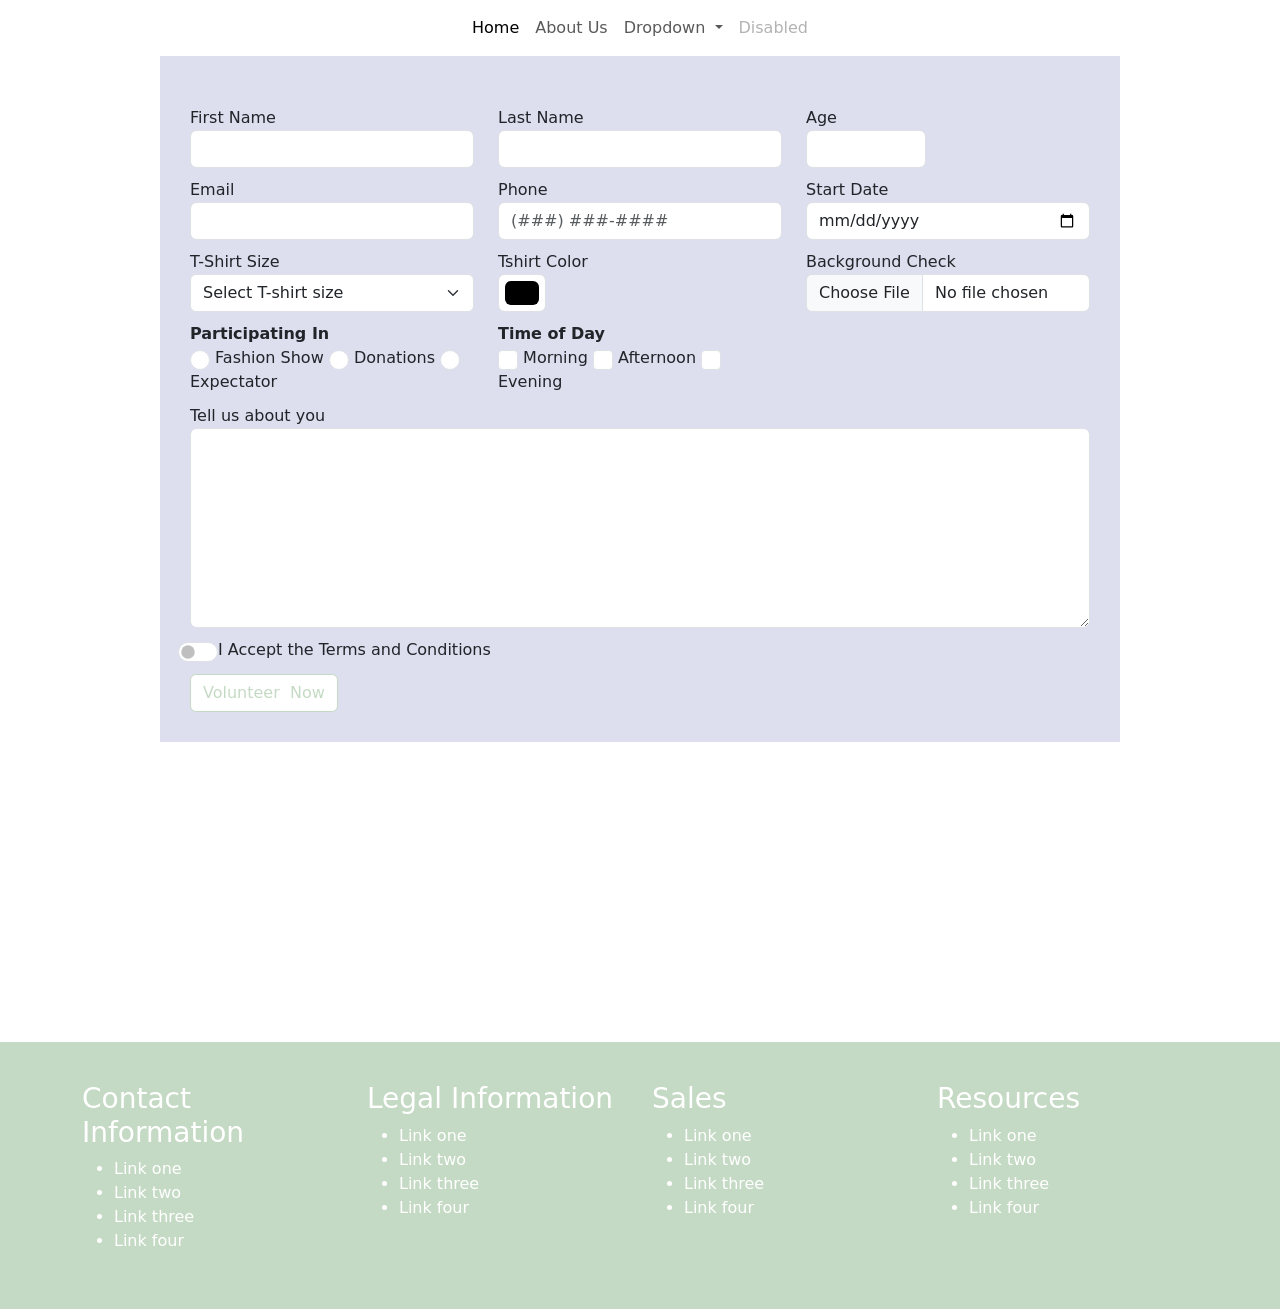
<file: form.html>
<!DOCTYPE html>
<html lang="en">
  <head>
    <meta charset="UTF-8" />
    <meta name="viewport" content="width=device-width, initial-scale=1.0" />
    <title>Raul's Modeling Page</title>

    <!-- Bootstrap CDN CSS -->
    <link href="https://cdn.jsdelivr.net/npm/bootstrap@5.3.3/dist/css/bootstrap.min.css" rel="stylesheet" integrity="sha384-QWTKZyjpPEjISv5WaRU9OFeRpok6YctnYmDr5pNlyT2bRjXh0JMhjY6hW+ALEwIH" crossorigin="anonymous" />

    <!-- Font Awesome CDN CSS -->
    <link rel="stylesheet" href="https://cdnjs.cloudflare.com/ajax/libs/font-awesome/6.7.2/css/all.min.css" integrity="sha512-Evv84Mr4kqVGRNSgIGL/F/aIDqQb7xQ2vcrdIwxfjThSH8CSR7PBEakCr51Ck+w+/U6swU2Im1vVX0SVk9ABhg==" crossorigin="anonymous" referrerpolicy="no-referrer" />

    <!-- Local CSS -->
    <link href="css/form.css" rel="stylesheet" />

    <style>
      h1 {
        display: none;
      }
    </style>
  </head>
  <body>
    <!-- begin header -->
    <header-component></header-component>
    <!-- end header -->

    <main>
      <!-- Begin Form -->
      <div class="web-form">
        <form class="needs-validation" data-netlify="true" novalidate>
          <div class="row">
            <!-- first name -->
            <div class="col-12 col-xxs-12 col-xs-12 col-md-4 col-lg-4 col-xl-4 col-xxl-4">
              <label for="first-name">First Name</label>
              <input type="text" id="first-name" name="firstName" class="form-control" />
            </div>

            <!-- last name -->
            <div class="col-12 col-xxs-12 col-xs-12 col-md-4 col-lg-4 col-xl-4 col-xxl-4">
              <label for="last-name">Last Name</label>
              <input type="text" id="last-name" name="lastName" class="form-control" />
            </div>

            <!-- Age - number -->
            <div class="col-12 col-xxs-12 col-xs-12 col-md-4 col-lg-4 col-xl-4 col-xxl-4">
              <label for="age">Age</label>
              <input type="number" name="age" id="age" min="18" max="120" class="form-control" />
            </div>

            <!-- Email - email -->
            <div class="col-12 col-xxs-12 col-xs-12 col-md-4 col-lg-4 col-xl-4 col-xxl-4">
              <label for="email">Email</label>
              <input type="email" name="email" id="email" class="form-control" />
            </div>

            <!-- phone -->
            <div class="col-12 col-xxs-12 col-xs-12 col-md-4 col-lg-4 col-xl-4 col-xxl-4">
              <label for="phone">Phone</label>
              <input type="text" name="phone" id="phone" placeholder="(###) ###-####" class="form-control" />
            </div>

            <!-- Start Date - date -->
            <div class="col-12 col-xxs-12 col-xs-12 col-md-4 col-lg-4 col-xl-4 col-xxl-4">
              <label for="start-date">Start Date</label>
              <input type="date" id="start-date" name="startDate" required class="form-control" />
            </div>

            <!-- Tshirt - Select field -->
            <div class="col-12 col-xxs-12 col-xs-12 col-md-4 col-lg-4 col-xl-4 col-xxl-4">
              <label for="t-shirt">T-Shirt Size</label>
              <select id="t-shirt" required class="form-select">
                <option value="">Select T-shirt size</option>
                <option value="XXS">XXS</option>
                <option value="XS">XS</option>
                <option value="S">S</option>
                <option value="M">M</option>
                <option value="L">L</option>
                <option value="XL">XL</option>
                <option value="XXL">XXL</option>
                <option value="CUSTOM">CUSTOM</option>
              </select>
              <input type="text" id="custom" name="custom" placeholder="Please input a custom size" disabled class="form-control" />
            </div>

            <!-- Tshirt Color - Color-->
            <div class="col-12 col-xxs-12 col-xs-12 col-md-4 col-lg-4 col-xl-4 col-xxl-4">
              <label for="color">Tshirt Color</label>
              <input type="color" name="color" id="color" class="form-control form-control-color" />
            </div>

            <!-- Backgroun Check - Upload file -->
            <div class="col-12 col-xxs-12 col-xs-12 col-md-4 col-lg-4 col-xl-4 col-xxl-4">
              <label for="background-check">Background Check</label>
              <input type="file" id="background-check" accept=".pdf" class="form-control" />
            </div>

            <!-- Participating In - Radio Buttons -->
            <div class="col-12 col-xxs-12 col-xs-12 col-md-4 col-lg-4 col-xl-4 col-xxl-4">
              <strong>Participating In</strong><br />

              <input type="radio" name="participation" id="fashion-show" value="Fashion Show" required class="form-check-input radio" />
              <label for="fashion-show">Fashion Show</label>

              <input type="radio" name="participation" id="donations" value="Donations" required class="form-check-input radio" />
              <label for="donations">Donations</label>

              <input type="radio" name="participation" id="expectator" value="Expectator" required class="form-check-input radio" />
              <label for="expectator">Expectator</label>
            </div>

            <!-- Time of Day - Checkbox Fields -->
            <div class="col-12 col-xxs-12 col-xs-12 col-md-4 col-lg-4 col-xl-4 col-xxl-4">
              <strong>Time of Day</strong><br />

              <input type="checkbox" name="timeOfDay" id="time-of-day-morning" value="Morning" required class="form-check-input checkbox timeOfDay" />
              <label for="time-of-day-morning">Morning</label>

              <input type="checkbox" name="timeOfDay" id="time-of-day-afternoon" value="Afternoon" required class="form-check-input checkbox timeOfDay" />
              <label for="time-of-day-afternoon">Afternoon</label>

              <input type="checkbox" name="timeOfDay" id="time-of-day-evening" value="Evening" required class="form-check-input checkbox timeOfDay" />
              <label for="time-of-day-evening">Evening</label>
            </div>

            <!-- Comments -->
            <div class="col-12">
              <label for="about-you">Tell us about you</label><br />
              <textarea name="about-you" id="about-you" class="form-control"></textarea>
            </div>

            <!-- Terms and Conditions - Checkbox with toggle switch-->
            <div class="col-12 form-check form-switch">
              <input required type="checkbox" name="terms" id="terms-and-conditions" value="Yes" class="form-check-input checkbox" />
              <label for="terms-and-conditions">I Accept the Terms and Conditions</label>
            </div>

            <!-- submit button -->
            <div class="col-12">
              <input type="submit" id="submit" name="submit" value="Volunteer  Now" class="submit btn btn-primary" />
            </div>
          </div>
        </form>
      </div>
      <!-- End Form -->
    </main>

    <!-- begin footer -->
    <footer-component></footer-component>
    <!-- end footer -->
    <section>
      <!-- Bootstrap CDN JS -->
      <script src="https://cdn.jsdelivr.net/npm/bootstrap@5.3.3/dist/js/bootstrap.bundle.min.js" integrity="sha384-YvpcrYf0tY3lHB60NNkmXc5s9fDVZLESaAA55NDzOxhy9GkcIdslK1eN7N6jIeHz" crossorigin="anonymous"></script>

      <!-- Local JS File with Header -->
      <script src="js/header.js"></script>

      <!-- Local JS File with Footer -->
      <script src="js/footer.js"></script>

      <!-- local js file for form -->
      <script src="js/form.js"></script>
    </section>
  </body>
</html>
</file>
<file: css/form.css>
@import 'global.css';
@import 'main.css';

.web-form {
    width: 75%;
    position: relative;
    margin: auto;
    background-color: #dddeee;
    padding: 30px;
    margin-bottom: 300px;
}

.web-form div {
    margin-top: 10px;
}

#age {
    width: 120px;
}

#custom {
    margin-top: 5px;
    display: none;
}

#terms-and-conditions {
    width: 40px !important;
    height: 20px !important;
}

#about-you {
    width: 100%;
    height: 200px;
}

.radio, .checkbox {
    width: 20px !important;
    height: 20px !important;
}

.submit {
    border-color: var(--secondaryColor) !important;
    background-color:  #ffffff;
    color: var(--secondaryColor) !important;
}

.submit:hover {
    background-color:  #ffffff;
    color: #000000;
}
</file>
